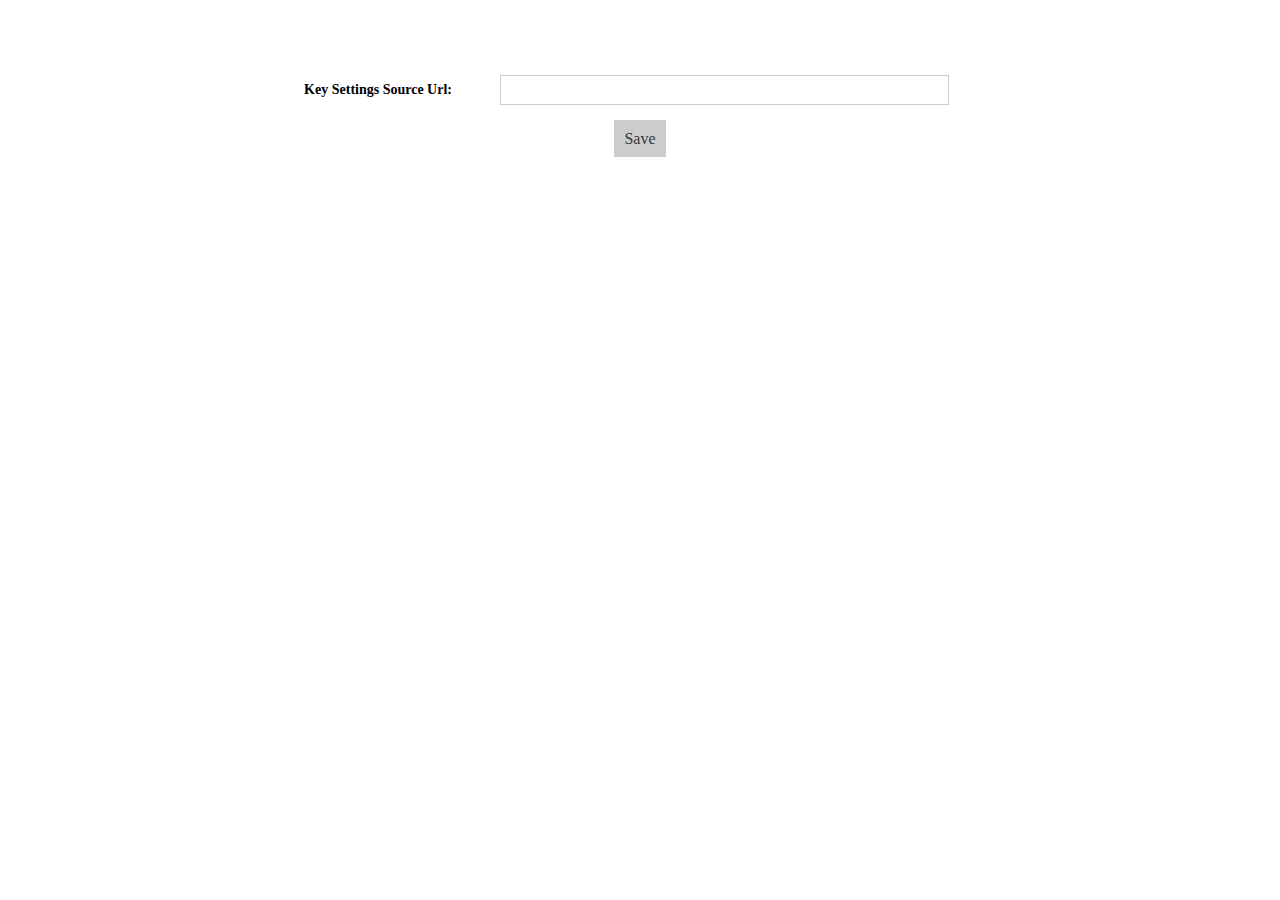
<file: options.html>
<html>
<head><title>User Keys Options</title></head>
<style>
.option-field {
    padding:5px;
    overflow:hidden;
}
h3 {
    float:left;
    font-size: 14px;
    font-weight: bold;
    vertical-align: middle;
    margin: 0 10px 0 0;
    padding: 0;
    width:30%;
    height:30px;
    line-height:30px;
}
h3+input {
    float:left;
    margin: 0;
    padding: 5px;
    height:30px;
    line-height:20px;
    width: 60%;
    border: solid 1px #cccccc;
}
#key-settings-src-url-wrap {
    text-align:center;
}
#page-wrap {
    width:60%;
    margin: 50px auto;
    padding: 20px;
}
#btn-wrap {
    text-align: center;
    overflow: hidden;
    padding: 20px;
}
#btn-wrap a {
    padding: 10px;
    color: #383838;
    text-decoration: none;
    background: #CCC;
}

#btn-wrap a:hover {
    background: #383838;
    color: white;
}
#status {
    position:absolute;
    left: 0;
    top: 0;
    height:30px;
    line-height:30px;
    width:100%;
    text-align:center;
    background:#fffddd;
    display:none;
}
</style>
<script type="text/javascript" src="jquery.min.js"></script>
<script type="text/javascript">

function save_options() {
    localStorage["key-settings-src-url"] = $("#key-settings-src-url-input").val();
    $("#status").fadeIn("slow");
}

function restore_options() {
    if(localStorage["key-settings-src-url"]) {
        $("#key-settings-src-url-input").val(localStorage["key-settings-src-url"]);
    } else {
        $("#key-settings-src-url-input").val(localStorage["https://raw.github.com/jsonvi/userkeys/master/keysettings/"]);
    }
}

</script>

<body onload="restore_options()">
<div id="page-wrap">
    <div id="key-settings-src-url-wrap" class="option-field">
        <h3>Key Settings Source Url:</h3>
        <input type="text" id="key-settings-src-url-input" size="60" value="" />
    </div>
    <div id="btn-wrap">
        <a href="javascript:void(0)" onclick="save_options()">Save</a>
    </div>
    <div id="status"> Options Saved!  </div>
</div>
</body>
</html>
</file>
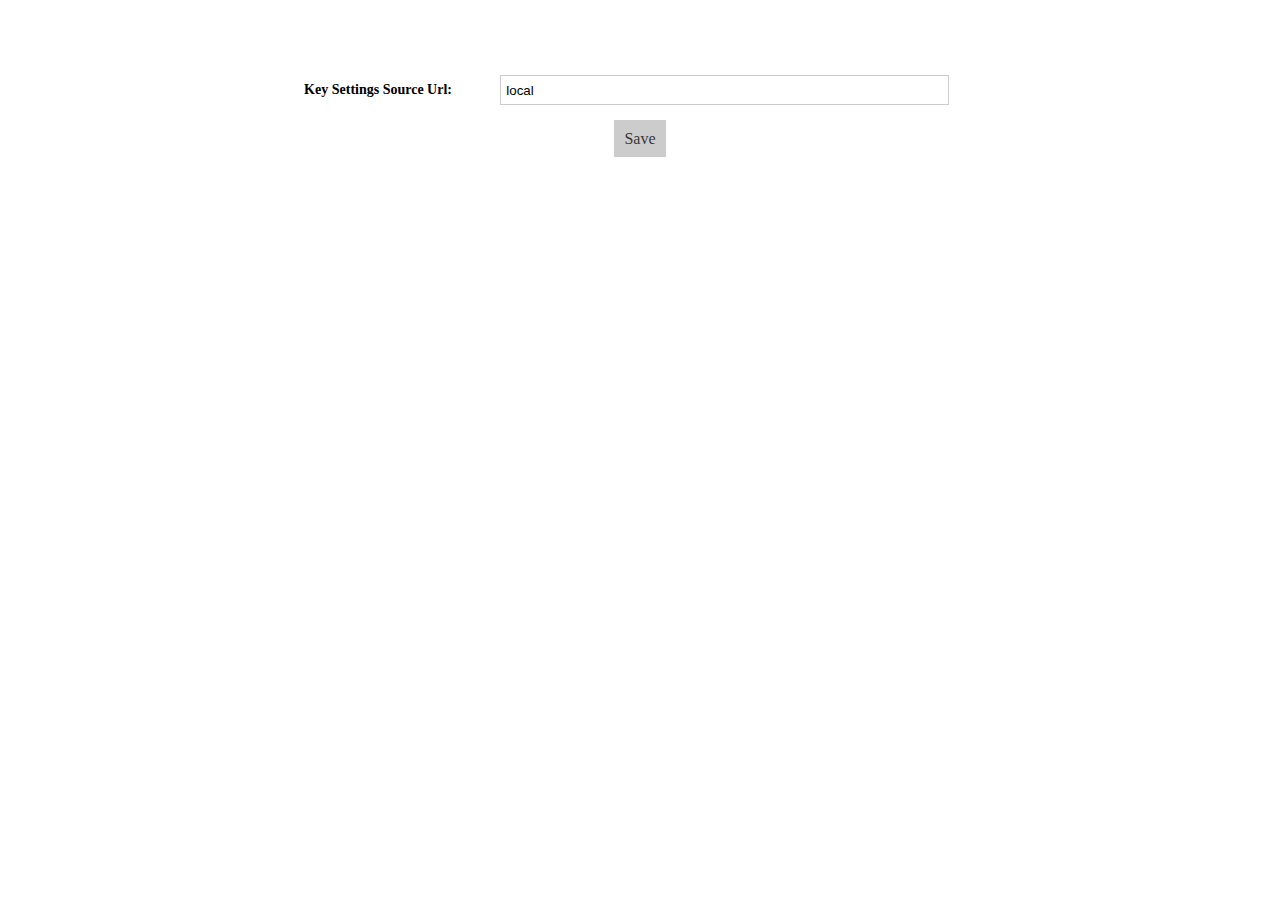
<file: src/options.html>
<html>
<head><title>User Keys Options</title></head>
<style>
.option-field {
    padding:5px;
    overflow:hidden;
}
h3 {
    float:left;
    font-size: 14px;
    font-weight: bold;
    vertical-align: middle;
    margin: 0 10px 0 0;
    padding: 0;
    width:30%;
    height:30px;
    line-height:30px;
}
h3+input {
    float:left;
    margin: 0;
    padding: 5px;
    height:30px;
    line-height:20px;
    width: 60%;
    border: solid 1px #cccccc;
}
#key-settings-src-url-wrap {
    text-align:center;
}
#page-wrap {
    width:60%;
    margin: 50px auto;
    padding: 20px;
}
#btn-wrap {
    text-align: center;
    overflow: hidden;
    padding: 20px;
}
#btn-wrap a {
    padding: 10px;
    color: #383838;
    text-decoration: none;
    background: #CCC;
}

#btn-wrap a:hover {
    background: #383838;
    color: white;
}
#status {
    position:absolute;
    left: 0;
    top: 0;
    height:30px;
    line-height:30px;
    width:100%;
    text-align:center;
    background:#fffddd;
    display:none;
}
</style>
<script type="text/javascript" src="jquery.min.js"></script>
<script type="text/javascript">

function save_options() {
    localStorage["key-settings-src-url"] = $("#key-settings-src-url-input").val();
    $("#status").fadeIn("slow");
}

function restore_options() {
    if(localStorage["key-settings-src-url"]) {
        $("#key-settings-src-url-input").val(localStorage["key-settings-src-url"]);
    } else {
        $("#key-settings-src-url-input").val("local");
    }
}

</script>

<body onload="restore_options()">
<div id="page-wrap">
    <div id="key-settings-src-url-wrap" class="option-field">
        <h3>Key Settings Source Url:</h3>
        <input type="text" id="key-settings-src-url-input" size="60" value="" />
    </div>
    <div id="btn-wrap">
        <a href="javascript:void(0)" onclick="save_options()">Save</a>
    </div>
    <div id="status"> Options Saved!  </div>
</div>
</body>
</html>
</file>
